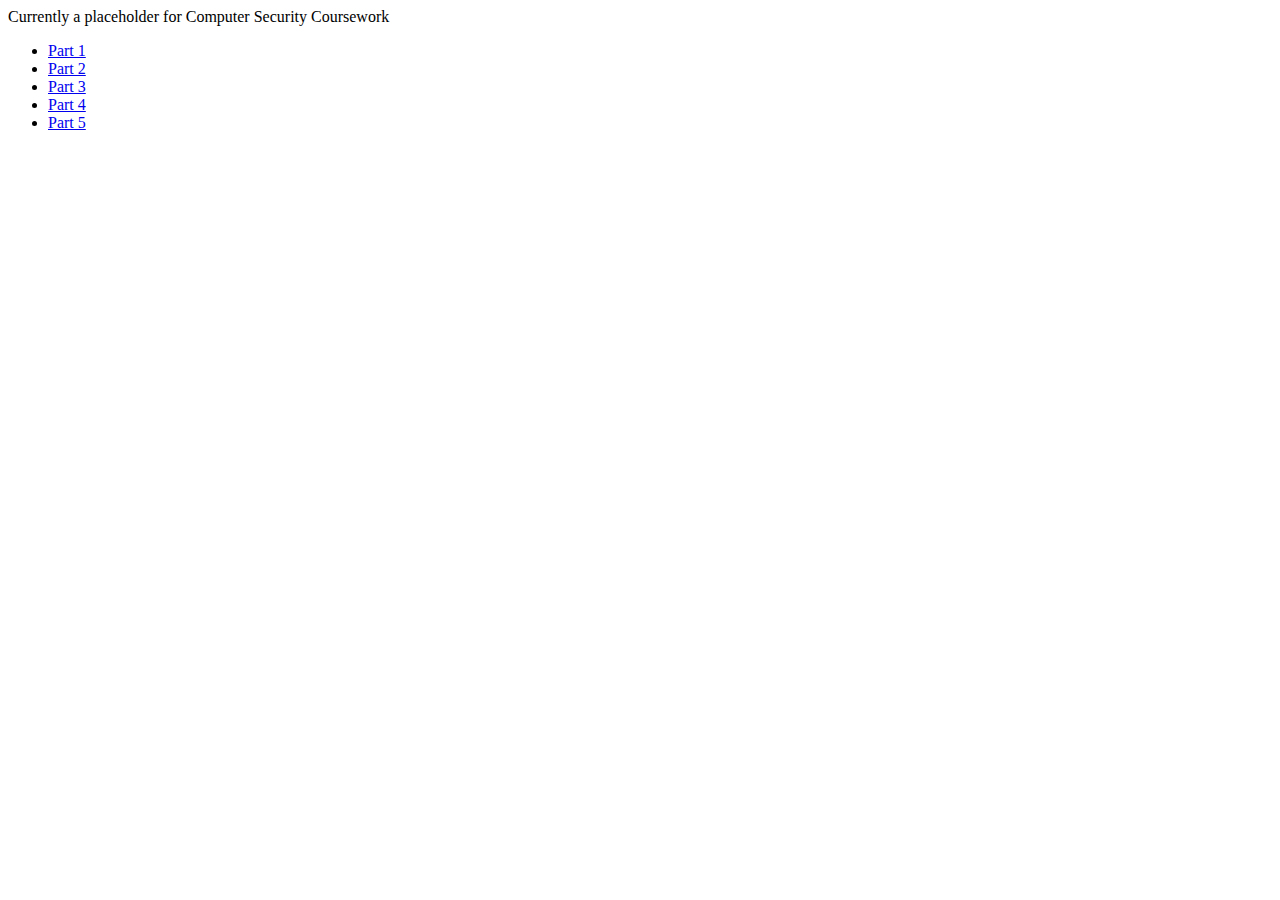
<file: index.html>
<html>
    <link rel="stylesheet" href="newstyle.css">
    <head>
            <title>Thomas Langford</title>
    </head>
    <body>
        <div> Currently a placeholder for Computer Security Coursework </div>
        <ul>
            <li> <a href="ca1.html">Part 1</a></li>
            <li> <a href="ca2.html">Part 2</a></li>
            <li> <a href="ca3.html">Part 3</a></li>
            <li> <a href="ca4.html">Part 4</a></li>
            <li> <a href="ca5.html">Part 5</a></li>
        </ul>
    </body>
    </html>
</html>
</file>
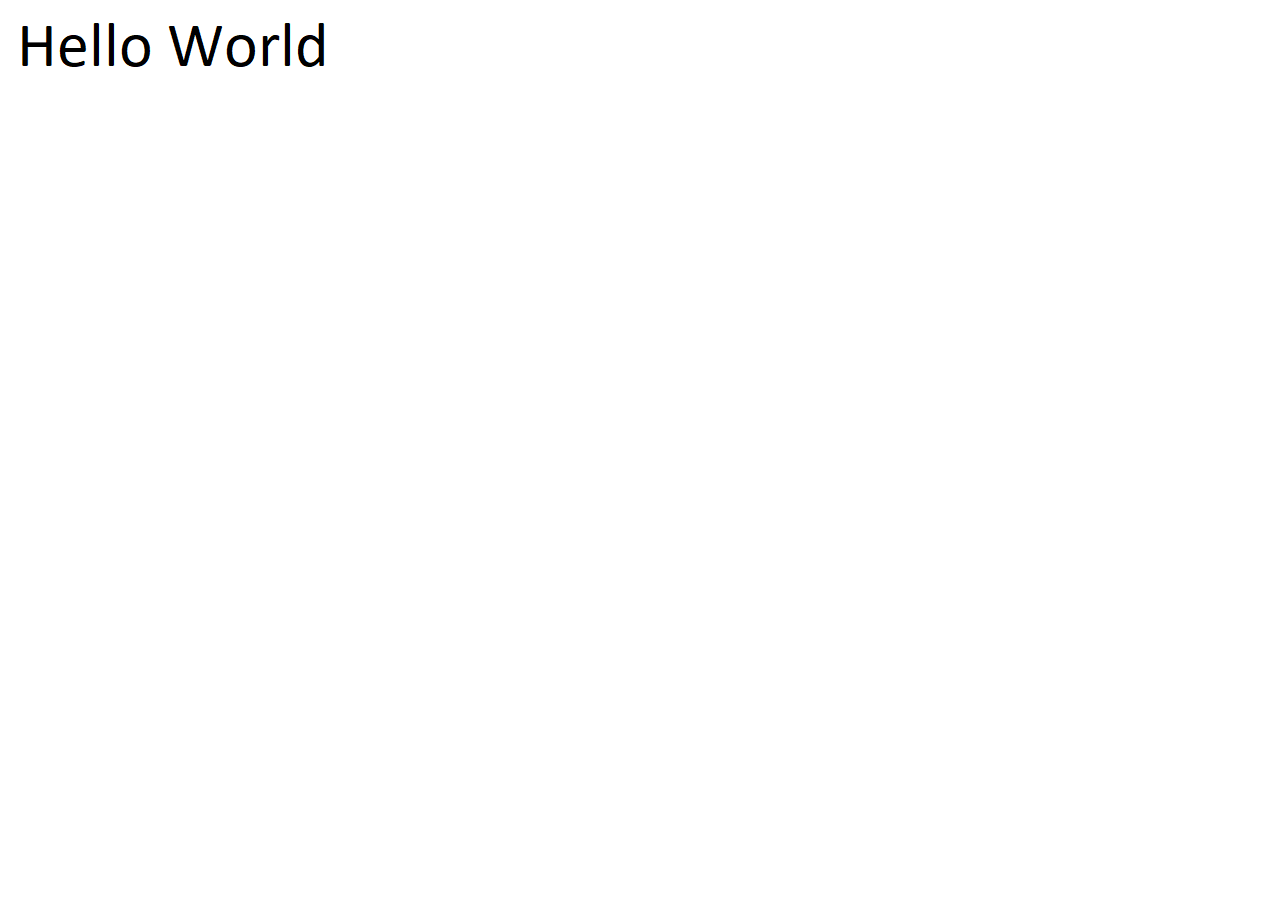
<file: ca5.html>
<!DOCTYPE html>
<html>
  <head>
    <title>Part 3</title>
  </head>
  <body>
    <img src="[data-uri]">
  </body>
</html>
</file>
<file: newstyle.css>
p{
    margin: 0px;
    font-family: Verdana,Geneva,sans-serif;

}

#container{
    position: absolute;
    bottom: 50%;
    transform: translateX(0%) translateY(50%);
}

#premessage{
    font-size: 16px;
    font-size: 10vw;
}

#message{
    font-size: 16px;
    font-size: 12vw;
    font-weight: bolder;
}
</file>
